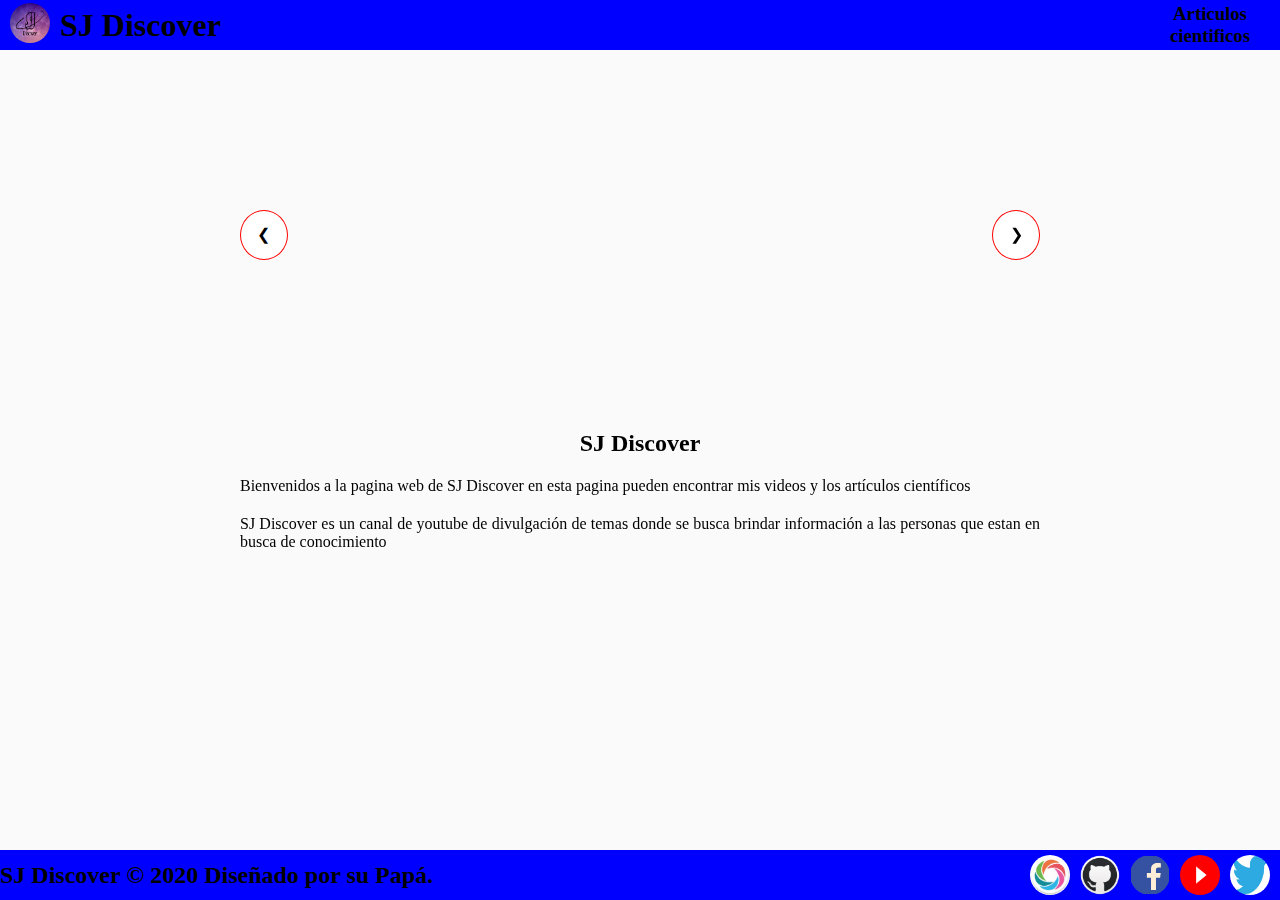
<file: index.html>
<!doctype html>
<html lang="es">
	<head>
		<meta charset="UTF-8">
		<link rel="shortcut icon" href="img/photo.jpg" type="image/x-icon">		
		<link rel="stylesheet" type="text/css" href="css/AJstyle.css">
		<title>SJ Discover</title>
	</head>
	<body onload="cargar('inicio')">
		<header>				
		</header>
		<div class="container">
		</div>
		<footer>			
		</footer>
		<script src="js/AJscript.js" ></script>
	</body>
</html>
</file>
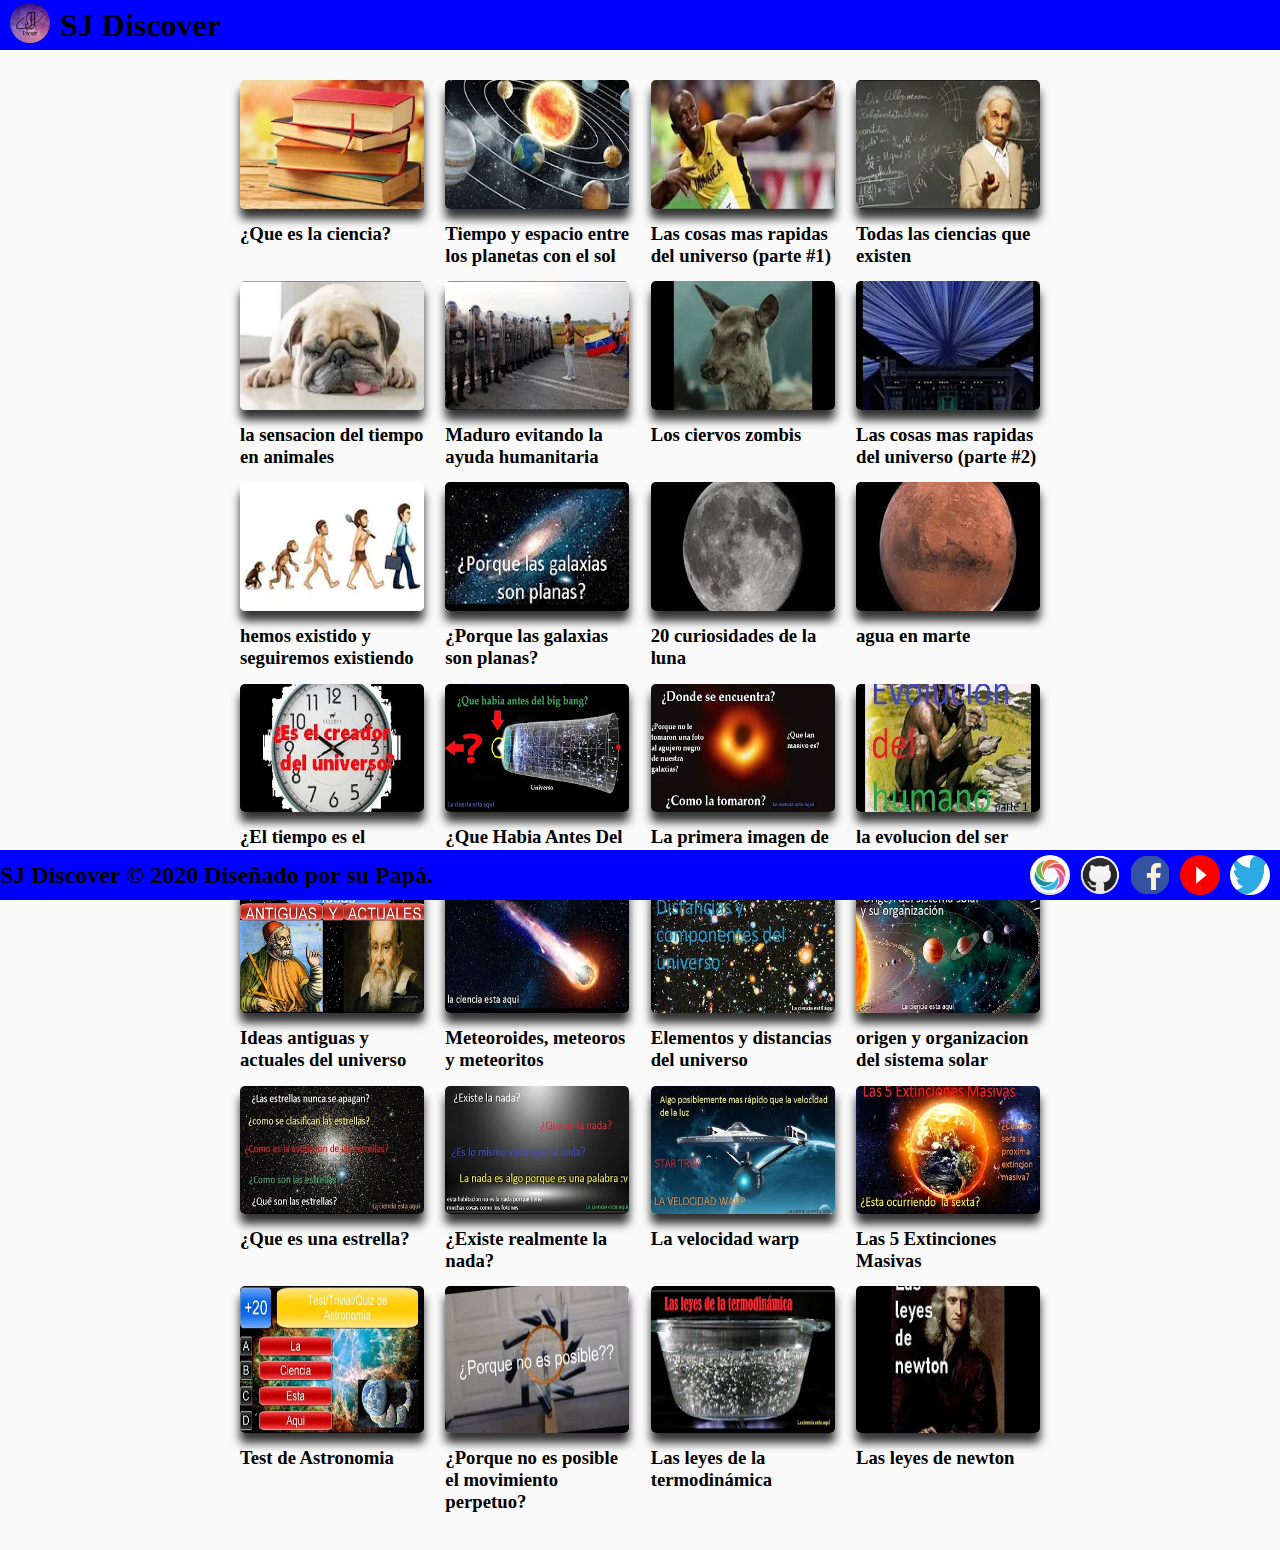
<file: videos.html>
<!doctype html>
<html lang="es">
	<head>
		<meta charset="UTF-8">
		<link rel="shortcut icon" href="img/photo.jpg" type="image/x-icon">		
		<link rel="stylesheet" type="text/css" href="css/AJstyle.css">
		<title>La ciencia esta aqui</title>
	</head>
	<body onload="cargar();cargarVideos()">
		<header>	
		</header>
		<div class="container main">
		</div>
		<footer>
		</footer>
		<script src="js/AJscript.js" ></script>
	</body>
</html>
</file>
<file: css/AJstyle.css>
*{
	margin: 0;
	padding: 0;
	box-sizing: border-box;
}

body{
	background-color: rgb(250,250,250);
}

.redes{
	width: 40px;
	height: 40px; 	
	background-size: 100% 100%;
	margin-right: 10px;
	border-radius: 50%;
	background-repeat: no-repeat;
}

.icon-facebook{	
	background-image: url(../img/facebook.svg);
}

.icon-sololearn{	
	background-image: url(../img/sololearn.png);
}

.icon-github{	
	background-image: url(../img/github.png);
}

.icon-youtube{	
	background-image: url(../img/youtube.png);
}

.icon-twitter{	
	background-image: url(../img/twitter.jpg);
}

header, footer{
	position: fixed;
	width: 100%;
	height: 50px; 
	display: flex;
	align-items: center;
	justify-content: space-between;
}

header{
	background-color: blue;
	margin-bottom: 10px;
	top: 0;
	left: 0;
}

header h1{
	font-size: 2.5vw;
	cursor: pointer;
}

.menu{
	width: auto;
	height: 50px;
	display: flex;
	align-items: center;
	margin-right: 20px; 
}

.boton_personalizado{
	background-color: blue;
	width: 100px;
	text-decoration: none;
	color: black;	
	height: 50px;
	padding: 5px;
	text-align: center;
	display: flex;
	align-items: center;
	transition: all 0.4s;
	cursor: pointer;
}

.boton_personalizado h3{
	width: 100%;
}

.boton_personalizado:hover{
	background-color: rgba(150,0,0,0.4);
	color: grey;
}

.container{
	width: 100%;
	max-width: 800px;
	padding: 60px 0;
	margin: auto;
}

.main{
	display: flex;
	flex-wrap: wrap;
	justify-content: space-between;
}

.tarjeta{
	width: 23%;
	height: auto;	
	transition: all 0.4s; 
	margin: 20px 0;
}

.tarjeta:hover{
	cursor: pointer;
}

.miniatura{
	width: 100%;
	height: 80%;
	margin-bottom: 10px;
	border-radius: 5px;
	box-shadow: 0 10px 10px 0 rgba(0, 0, 0, 0.8);
}

.slider{
	display: flex;
	align-items: center;
}

.prev, .next{
	width: 50px;
	height: 50px;
	border-radius: 50%;
	background-color: white;
	border: solid 1px red;
	text-align: center;
	padding: 14px;
	cursor: pointer;
}

.prev{
	margin-right: 30px;
}

.next{
	margin-left: 30px;
}

footer{
	background-color: blue;	
	bottom: 0;
    left: 0;
}

footer h2{
	font-weight: bold;
}

.group{
	display: flex;
	align-items: center;
}

.logo{
	width: 40px;
	height: auto;
	margin: 0 10px;	
}

.logo a{
	width: 100%;
	height: auto;
	cursor: pointer;
}


#imgLogo{
	width: 100%;
	height: auto;
	margin: 0;
	border-radius: 50%;
}

#buscador{
	margin-right: 20px;
	width: 200px;
	height: 30px;
	padding: 5px;
	border-radius: 10px;
	box-shadow: none;
    outline: 0;
}

iframe{
	display: block;
	margin: auto;
}

.textprincipal{
	text-align: justify;
	margin: 20px 0;
}

.tituloprincipal{
	margin: 20px 0;
	text-align: center;
}
</file>
